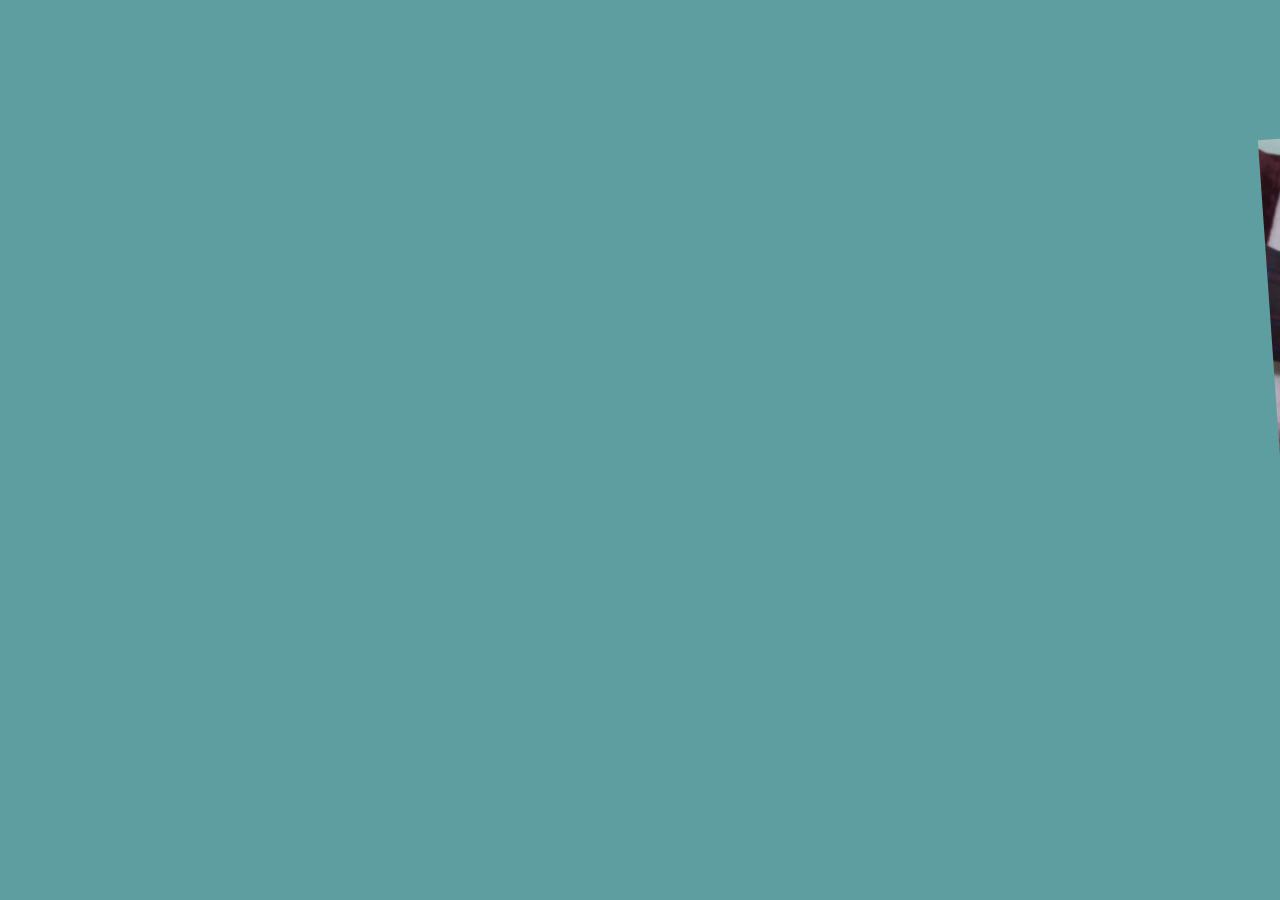
<file: three_pics.html>
<!DOCTYPE html>
<html lang="en">
  <head>
    <meta charset="UTF-8" />
    <meta http-equiv="X-UA-Compatible" content="IE=edge" />
    <meta name="viewport" content="width=device-width, initial-scale=1.0" />
    <title>Three Pics</title>
    <link href="styles/three_pics.css" rel="stylesheet" />
    <link href="styles/common.css" rel="stylesheet" />
  </head>
  <body>
    <div class="c-gallery__slider-wrapper">
      <div class="slider_wrapper">
        <div class="slide" style="width: 678px; margin-right: 180px">
          <div class="three_pics">
            <div class="slider_img front_div">
              <i class="slide_img_bg front_pic"></i>
              <!-- <img class="front_pic" src="img/filo_front.jpeg" /> -->
            </div>
            <div class="slider_img inner_s_img left_div">
              <i class="slide_img_bg left_pic"></i>
              <!-- <img class="left_pic" src="img/filo_left.jpg" /> -->
            </div>
            <div class="slider_img inner_s_img right_div">
              <i class="slide_img_bg right_pic"></i>
              <!-- <img class="right_pic" src="img/filo_right.jpg" /> -->
            </div>
          </div>
        </div>
      </div>
    </div>
  </body>
</html>
</file>
<file: styles/three_pics.css>
.c-gallery__slider-wrapper {
  position: relative;
  overflow: visible;
  width: 100%;
  padding: 0;
  height: 85vh;
  margin-top: 7.5vh;
  -webkit-transform: rotate(-4deg);
  transform: rotate(-4deg);
}
.slider_wrapper {
  position: relative;
  width: 100%;
  height: 100%;
  z-index: 1;
  display: -webkit-box;
  display: -webkit-flex;
  display: -ms-flexbox;
  display: flex;
  -webkit-transition-property: -webkit-transform;
  transition-property: -webkit-transform;
  -o-transition-property: transform;
  transition-property: transform;
  transition-property: transform, -webkit-transform;
  -webkit-box-sizing: content-box;
  box-sizing: content-box;
}
.slide {
  width: 470px;
  margin-right: 120px;
  position: relative;
  width: 33.33333%;
  display: -webkit-box;
  display: -ms-flexbox;
  display: flex;
  -webkit-box-align: center;
  -ms-flex-align: center;
  align-items: center;
  text-align: center;
  cursor: grab;
}

.three_pics {
  transition-duration: 0ms;
  transform: translate3d(0%, 0px, 0px);
  display: block;
  position: relative;
  width: 400px;
  margin: 0 auto;
  left: 168%;
  animation: moving 1.6s forwards;
  animation-delay: 1s;
}

@media (max-width: 1140px) {
  .three_pics {
    width: 320px;
  }
}
.slider_img,
.slide_img_bg {
  background-size: cover;
  background-position: 50%;
}

.slider_img {
  position: relative;
  z-index: 2;
  height: 0;
  text-indent: -9999px;
  display: -webkit-box;
  display: -ms-flexbox;
  display: flex;
  overflow: hidden;
  -webkit-box-align: center;
  -ms-flex-align: center;
  align-items: center;
  text-align: center;
  padding-bottom: 133.33333%;
}
.front_div,
.slide_img_bg {
  transition: transform 0.8s cubic-bezier(0.46, 0.03, 0.52, 0.96),
    -webkit-transform 0.8s cubic-bezier(0.455, 0.03, 0.515, 0.955);
  will-change: transform;
  -webkit-transform: scale(1);
  transform: scale(1);
}
.slide_img_bg {
  display: block;
  position: absolute;
  width: 100%;
  left: 0;
  top: 0;
  height: 100%;
  background-repeat: no-repeat;
}

.front_pic {
  background-image: url(../img/filo_front.jpeg);
}

.inner_s_img {
  width: 70%;
  position: absolute;
  pointer-events: none;
  z-index: 1;
  -webkit-transform-origin: bottom center;
  transform-origin: bottom center;
  padding-bottom: 91.42857%;
}
.left_div {
  display: block;
  right: 40%;
  bottom: 20%;
  -webkit-transform: translateX(50%) rotate(0deg);
  transform: translateX(50%) rotate(0deg);
  animation: left 1.6s forwards;
  animation-delay: 1s;
}
.right_div {
  display: block;
  left: -20%;
  bottom: 20%;
  -webkit-transform: translateX(50%) rotate(0deg);
  transform: translateX(50%) rotate(0deg);
  animation: right 1.6s forwards;
  animation-delay: 1s;
}
.left_pic {
  background-image: url(../img/filo_left.jpg);
}
.right_pic {
  background-image: url(../img/filo_right.jpg);
}

@media (min-width: 1400px) {
  .slide {
    width: 520px;
  }
}

@keyframes right {
  0% {
    left: -20%;
  }
  40% {
    left: 50%;
  }
  60% {
    left: 50%;
  }
  100% {
    left: -20%;
  }
}
@keyframes left {
  0% {
    right: 40%;
  }
  40% {
    right: 100%;
  }
  60% {
    right: 100%;
  }
  100% {
    right: 40%;
  }
}

@keyframes moving {
  0% {
    left: 168%;
  }
  40% {
    left: 66%;
  }
  60% {
    left: 66%;
  }
  100% {
    left: 0%;
  }
}

/* 
.three_pics {
  display: flex;
  position: relative;
  width: 40vw;
  margin-left: auto;
  margin-right: auto;
  align-items: center;
  height: 100vh;
  /* transform: translate(0, -50%); */
/* }
.front_pic {
  position: absolute;
  width: 40vw;
  z-index: 100;
}
.right_pic {
  position: absolute;
  left: 50%;
  width: 30vw;
}
.left_pic {
  position: absolute;
  right: 50%;
  width: 30vw;
}  */
</file>
<file: styles/common.css>
body {
  margin: 0px;
  padding: 0px;
  background-color: cadetblue;
  animation: color 2s forwards;
  animation-delay: 1s;
}

@keyframes color {
  0% {
    background-color: cadetblue;
  }
  50% {
    background-color: teal;
  }
  100% {
    background-color: #065353;
  }
}
</file>
